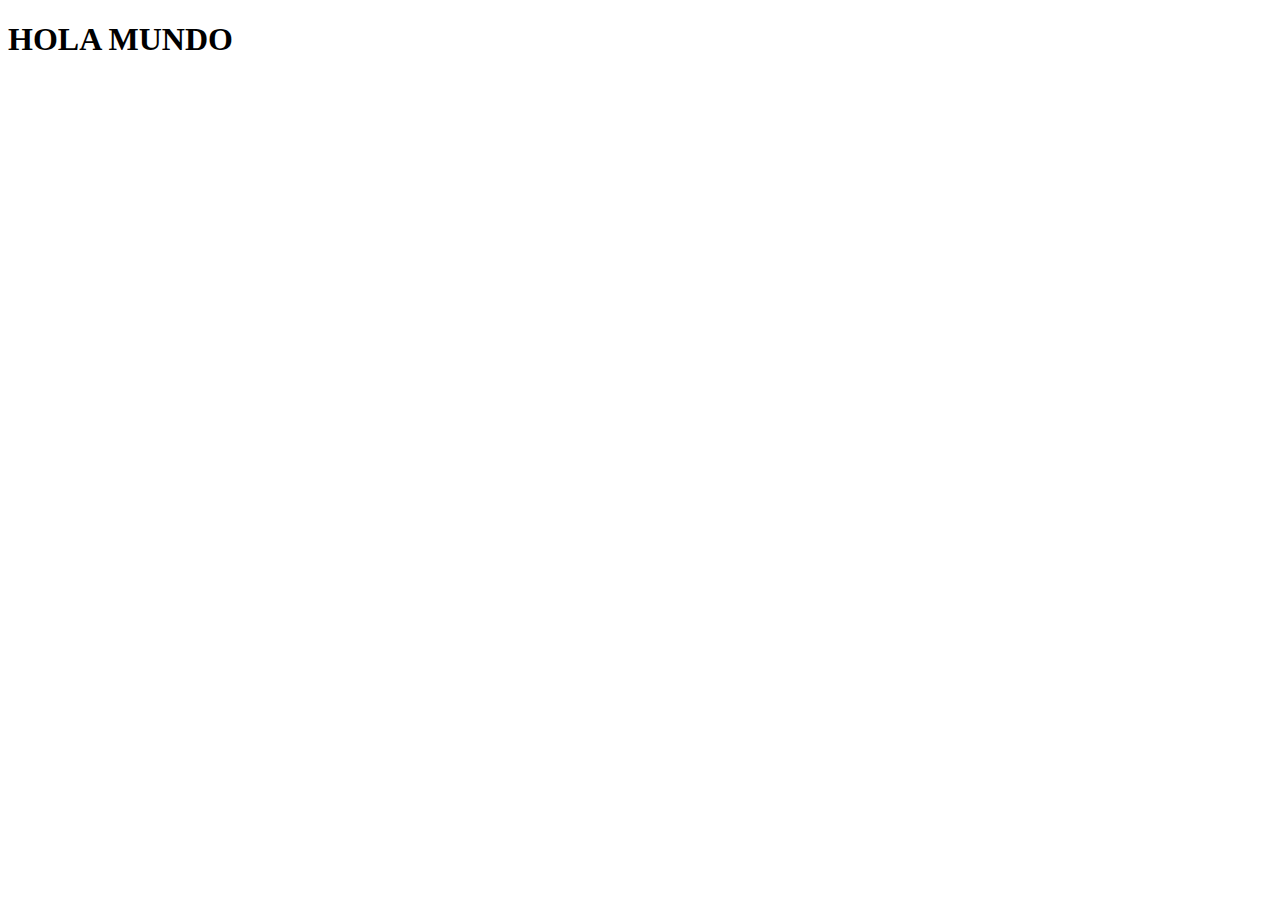
<file: index.html>
<!DOCTYPE html>
<html lang="en">
<head>
  <meta charset="UTF-8">
  <meta name="viewport" content="width=device-width, initial-scale=1.0">
  <title>Document</title>
</head>
<body>
  <h1>HOLA MUNDO</h1>
</body>
</html>
</file>
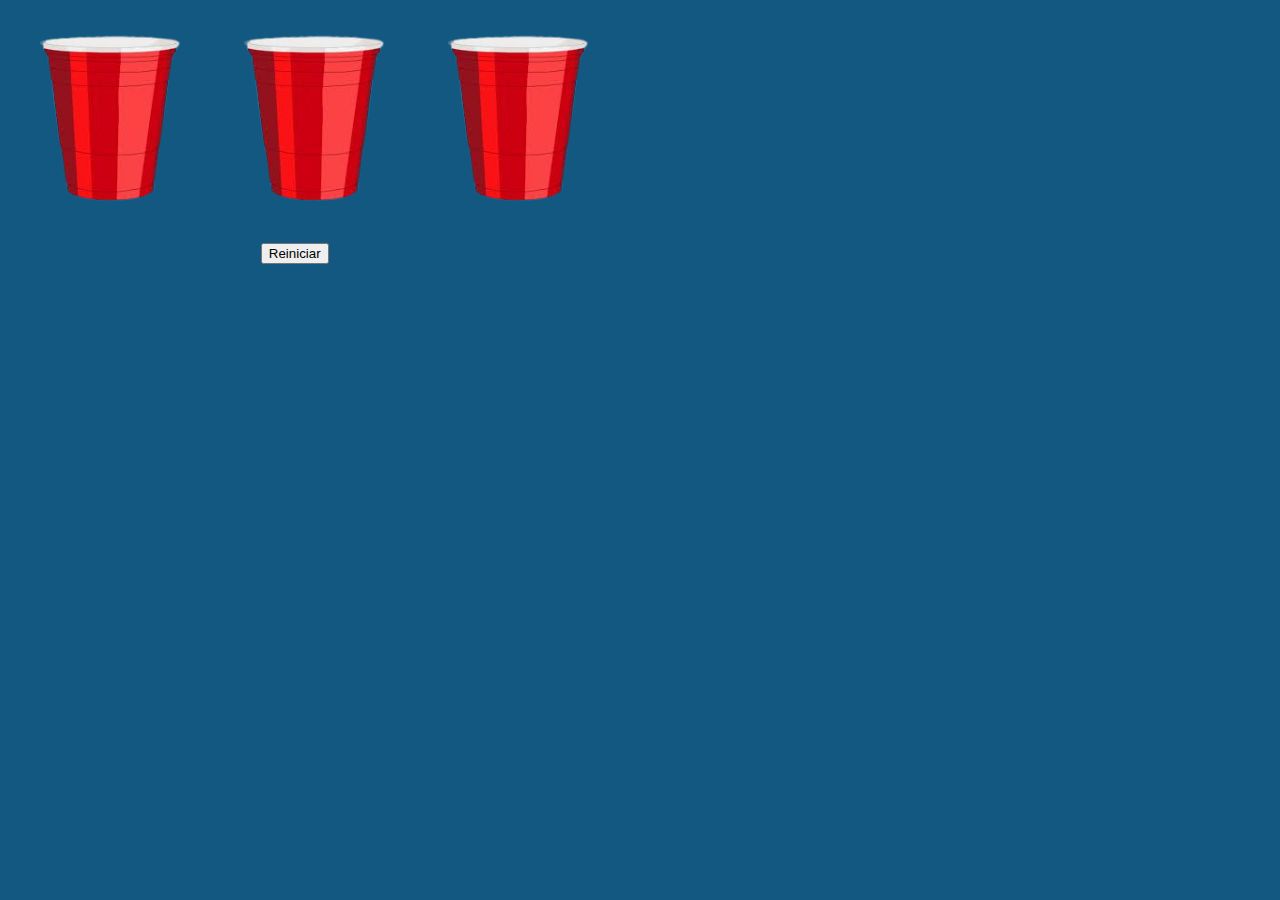
<file: JUEGO/juego.html>
<!DOCTYPE html>
<head>
  <meta charset="UTF-8">
  <title>Juego</title>
</head>
<link rel="stylesheet" type="text/css" href="css/estilos.css">
<body>
  <section>
    <table>
      <tr>
        <td><img src="img/vaso.png" onclick="encuentre(0)" id="b0"></td>
        <td><img src="img/vaso.png" onclick="encuentre(1)" id="b1"></td>
        <td><img src="img/vaso.png" onclick="encuentre(2)" id="b2"></td>
      </tr>
    </table>
  </section>
  <section id="ganar">
    <label>¡GANASTE!</label>
  </section>
  <button id="reinicio">Reiniciar</button>
  <script src="js/juego.js"></script>
  
</body>
</html>
</file>
<file: JUEGO/css/estilos.css>
body{
  background-color: rgb(18, 88, 129);
}

img{
  width: 200px;
  height: 200px;
}

#ganar{
  background-color: cadetblue;
  color: white;
  text-align: center;
  font-size: 30px;
  font-family: 'Franklin Gothic Medium', 'Arial Narrow', Arial, sans-serif;
  margin-top: 10px;
  width: 45%;
}

#reinicio{
  margin-top: 25px;
  margin-left: 20%;
}
</file>
